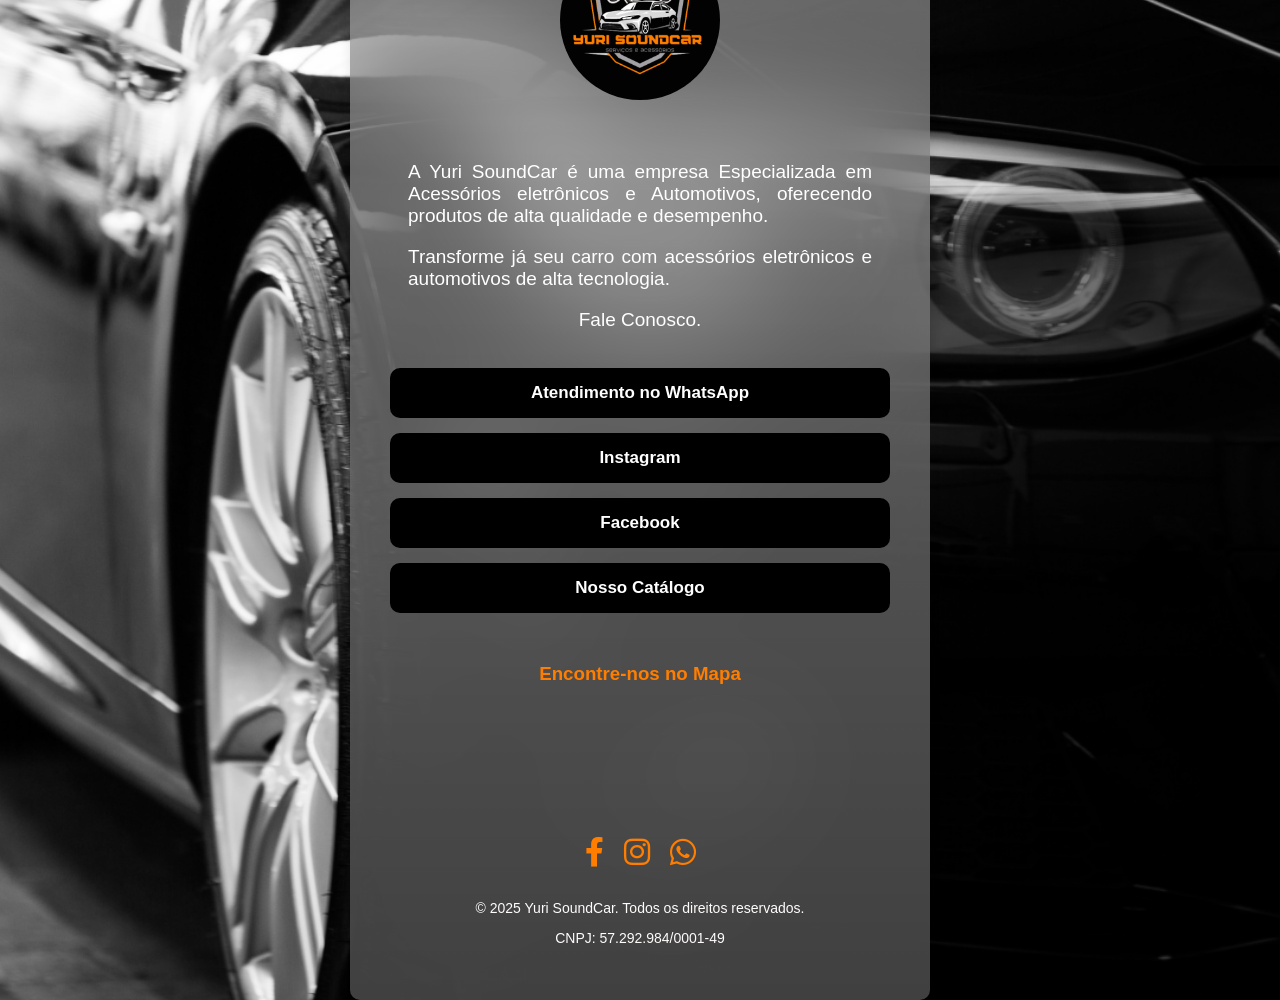
<file: index.html>
<!DOCTYPE html>
<html lang="pt-br">
<head>
    <meta charset="UTF-8">
    <meta name="viewport" content="width=device-width, initial-scale=1.0">
    <title>Yuri SoundCar Acessórios Eletrônicos e Automotivos</title>
     <!-- Favicon -->
     <link rel="icon" href="images/favicon.png" type="image/x-icon">

    <link rel="stylesheet" href="style.css">
    <link href="https://cdnjs.cloudflare.com/ajax/libs/font-awesome/6.0.0-beta3/css/all.min.css" rel="stylesheet"> <!-- Ícones Font Awesome -->
</head>
<body>

    <div class="container">
        <!-- Logo -->
        <div class="logo">
            <img src="images/logo.png" alt="Yuri SoundCar">
        </div>

        <!-- Descrição da empresa -->
        <div class="description">
            <p>A Yuri SoundCar é uma empresa Especializada em Acessórios eletrônicos e Automotivos, oferecendo produtos de alta qualidade e desempenho.</p>
            <p>Transforme já seu carro com acessórios eletrônicos e automotivos de alta tecnologia.</p>
            <p id="contato">Fale Conosco.</p>
        </div>

        <!-- Links principais -->
        <div class="links">
            <a href="https://wa.me/+554791343762/" target="_blank">Atendimento no WhatsApp</a>
            <a href="https://www.instagram.com/yuri_soundcar/" target="_blank">Instagram</a>
            <a href="https://www.facebook.com/yurisoundcar/
            " target="_blank">Facebook</a>
            <a href="https://www.yourwebsite.com" target="_blank">Nosso Catálogo</a>  <!--Em construção -->
        </div>



        <!-- Informações de Contato -->
        <h3 id="title_map">Encontre-nos no Mapa</h3>
    <!-- Mapa incorporado via iframe -->
    <div class="map-container">
            <iframe
             src="https://www.google.com/maps/embed?pb=!1m18!1m12!1m3!1d3572.8162838226654!2d-48.7862005!3d-26.429404599999998!2m3!1f0!2f0!3f0!3m2!1i1024!2i768!4f13.1!3m3!1m2!1s0x94decb23e571a905%3A0x22489b223e551d74!2sR.%20Jos%C3%A9%20J%C3%BAlio%20Moreira%2C%203900%20-%20Araquari%2C%20SC%2C%2089245-000!5e0!3m2!1spt-BR!2sbr!4v1736137037423!5m2!1spt-BR!2sbr" width="450" height="100" style="border:0;" allowfullscreen="" loading="lazy" referrerpolicy="no-referrer-when-downgrade">
        </iframe>
    </div>


        <!-- Ícones de redes sociais -->
        <div class="social-media">
            <a href="https://www.facebook.com/yurisoundcar/
            " class="social-icon" target="_blank">
                <i class="fab fa-facebook-f"></i>
            </a>
            <a href="https://www.instagram.com/yuri_soundcar/" class="social-icon" target="_blank">
                <i class="fab fa-instagram"></i>
            </a>
            <a href="https://wa.me/+554791343762" class="social-icon" target="_blank">
                <i class="fab fa-whatsapp"></i>
            </a>
        </div>

        <footer>
            <p>&copy; 2025 Yuri SoundCar. Todos os direitos reservados.</p>
            <p>CNPJ: 57.292.984/0001-49</p>
        </footer>
    </div>
    

</body>
</html>
</file>
<file: style.css>
body {
    font-family: Arial, sans-serif;
    margin: 0;
    padding: 0;
    display: flex;
    justify-content: center;
    align-items: center;
    height: 100vh;
}
body {
    background-image: url(images/background_yurisoundcar.png);
    background-size: cover; /* A imagem vai cobrir todo o fundo */
    background-position: center; /* Centraliza a imagem */
    background-repeat: no-repeat; /* Evita a repetição da imagem */;
}

.overlay {
    position: relative;
    z-index: 1;
}

.overlay::before {
    content: '';
    position: absolute;
    top: 0;
    left: 0;
    right: 0;
    bottom: 0;
    background-color: rgba(0, 0, 0, 0.5); /* Cor escura com 50% de transparência */
    z-index: -1;
}

.description{
    color:#ffffff ;
    font-size: 19px;
    padding: 18px;
    text-align:center;
    font-weight:100;
    text-align: justify;
    word-spacing: -1,5px;   
}
#contato{
    text-align: center;
}

.container {
    background: rgba(255, 255, 255, 0.5);
    background-image: linear-gradient(to bottom, rgba(0, 0, 0, 0.2), rgba(0, 0, 0, 0.5));
    backdrop-filter: blur(50px);
    width: 100%;
    max-width: 500px;
    text-align: center;
    padding: 40px;
    border-radius: 10px;
    box-shadow: 0 4px 12px rgba(0, 0, 0, 0.1);
    z-index: 1;
    position: relative;
}

.logo {
    margin-bottom: 20px;
}

.logo img {
    width: 160px;
    height: auto;
    border-radius: 80px;
}
#title_map{
    color: #ff7e00;
}

.map-container {
    margin-bottom: 20px;
    font-size: 15px;
    color: #ffffff;
    font-weight: bold;
    margin-top: 15px;
}

.links {
    display: flex;
    flex-direction: column;
    gap: 15px;
    margin-bottom: 50px;
}

.links a {
    background-color: #000000;
    color: #ffffff;
    padding: 15px;
    text-decoration: none;
    border-radius: 10px;
    font-size: 17px;
    font-weight: bold;
    transition: background-color 0.3s;
}

.links a:hover {
    background-color: #ff7e00;
}

.social-media {
    margin-top: 30px;
    display: flex;
    justify-content: center;
    gap: 20px;
}

.social-icon {
    font-size: 30px;
    color: #ff7e00;
    transition: color 0.3s;
}

.social-icon:hover {
    color: #ff7e00;
}


footer {
    margin-top: 30px;
    font-size: 14px;
    color: #fffcfc;
}
</file>
<file: Code_sociais/style.css>
body {
    font-family: Arial, sans-serif;
    margin: 0;
    padding: 0;
    display: flex;
    justify-content: center;
    align-items: center;
    height: 100vh;
}
body {
    background-image: url(/images/background_yurisoundcar.png);
    background-size: cover; /* A imagem vai cobrir todo o fundo */
    background-position: center; /* Centraliza a imagem */
    background-repeat: no-repeat; /* Evita a repetição da imagem */;
}

.overlay {
    position: relative;
    z-index: 1;
}

.overlay::before {
    content: '';
    position: absolute;
    top: 0;
    left: 0;
    right: 0;
    bottom: 0;
    background-color: rgba(0, 0, 0, 0.5); /* Cor escura com 50% de transparência */
    z-index: -1;
}

.description{
    color:#ffffff ;
    font-size: 19px;
    padding: 18px;
    text-align:center;
    font-weight:100;
    text-align: justify;
    word-spacing: -1,5px;   
}
#contato{
    text-align: center;
}

.container {
    background: rgba(255, 255, 255, 0.5);
    background-image: linear-gradient(to bottom, rgba(0, 0, 0, 0.2), rgba(0, 0, 0, 0.5));
    backdrop-filter: blur(50px);
    width: 100%;
    max-width: 500px;
    text-align: center;
    padding: 40px;
    border-radius: 10px;
    box-shadow: 0 4px 12px rgba(0, 0, 0, 0.1);
    z-index: 1;
    position: relative;
}

.logo {
    margin-bottom: 20px;
}

.logo img {
    width: 160px;
    height: auto;
    border-radius: 80px;
}
#title_map{
    color: #ff7e00;
}

.map-container {
    margin-bottom: 20px;
    font-size: 15px;
    color: #ffffff;
    font-weight: bold;
    margin-top: 15px;
}

.links {
    display: flex;
    flex-direction: column;
    gap: 15px;
    margin-bottom: 50px;
}

.links a {
    background-color: #000000;
    color: #ffffff;
    padding: 15px;
    text-decoration: none;
    border-radius: 10px;
    font-size: 17px;
    font-weight: bold;
    transition: background-color 0.3s;
}

.links a:hover {
    background-color: #ff7e00;
}

.social-media {
    margin-top: 30px;
    display: flex;
    justify-content: center;
    gap: 20px;
}

.social-icon {
    font-size: 30px;
    color: #ff7e00;
    transition: color 0.3s;
}

.social-icon:hover {
    color: #ff7e00;
}


footer {
    margin-top: 30px;
    font-size: 14px;
    color: #fffcfc;
}
</file>
